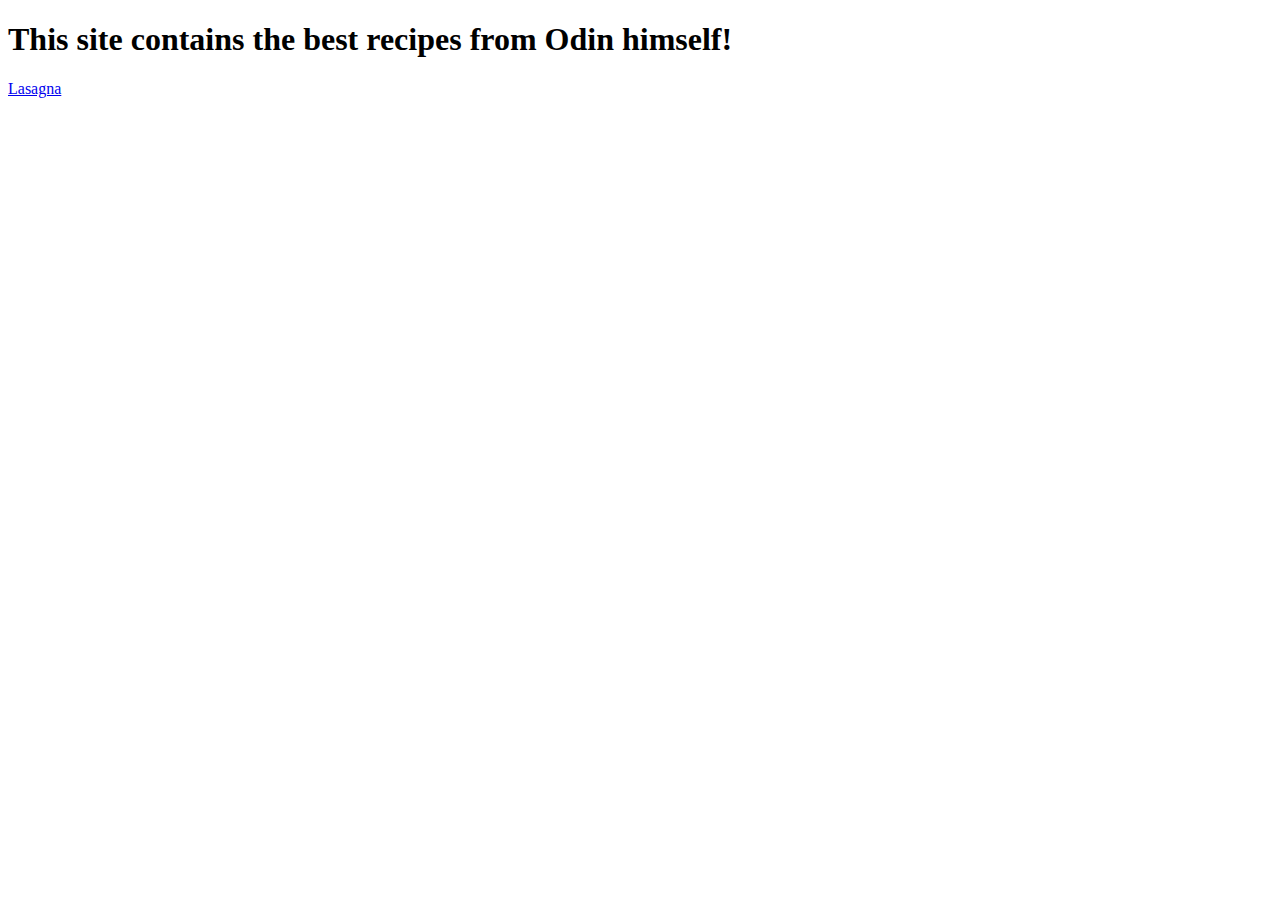
<file: index.html>
<!DOCTYPE html>
<html lang="en">
<head>
    <meta charset="UTF-8">
    <meta name="viewport" content="width=device-width, initial-scale=1.0">
    <title>odin_recipes</title>
</head>
<body>
    <h1>This site contains the best recipes from Odin himself!</h1>
    <a href="../odin_recipes/recipes/lasagna.html">Lasagna</a>
    
</body>
</html>
</file>
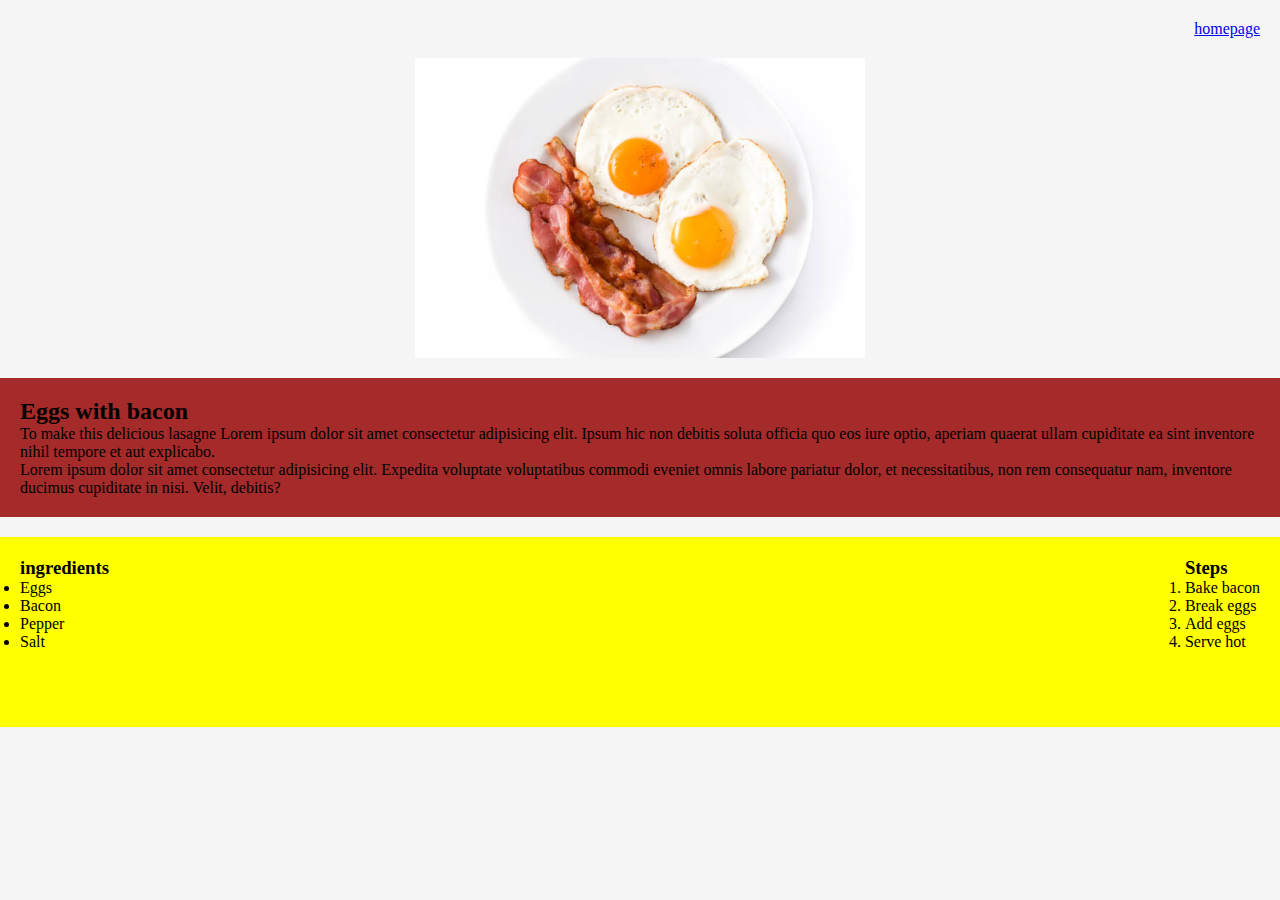
<file: recipes/eggs.html>
<!DOCTYPE html>
<html lang="en">
<head>
    <meta charset="UTF-8">
    <meta name="viewport" content="width=device-width, initial-scale=1.0">
    <title>Eggs with bacon</title>
    <link rel="stylesheet" href="../css/eggs.css">
</head>
<body>
    <nav><a href="../index.html">homepage</a></nav>
    <img src="../img/eggs.jpg" alt="Image of bacon with eggs" width="310px" height="310px">
    
    <div class="main-content">
    <h2>Eggs with bacon</h2>
    <p>To make this delicious lasagne Lorem ipsum dolor sit amet consectetur adipisicing elit. Ipsum hic non debitis soluta officia quo eos iure optio, aperiam quaerat ullam cupiditate ea sint inventore nihil tempore et aut explicabo.</p>
    <p>Lorem ipsum dolor sit amet consectetur adipisicing elit. Expedita voluptate voluptatibus commodi eveniet omnis labore pariatur dolor, et necessitatibus, non rem consequatur nam, inventore ducimus cupiditate in nisi. Velit, debitis?</p>
    </div>

    <span class="instructions">
      <div class="left box">
        <h3>ingredients</h3>
        <ul>
          <li>Eggs</li>
          <li>Bacon</li>
          <li>Pepper</li>     
          <li>Salt</li>
        </ul>
      </div>

      <div class="right box">
        <h3>Steps</h3>
          <ol>
            <li>Bake bacon</li>
            <li>Break eggs</li>
            <li>Add eggs</li>
            <li>Serve hot</li>
          </ol>
      </div>
    </span>


</body>
</html>
</file>
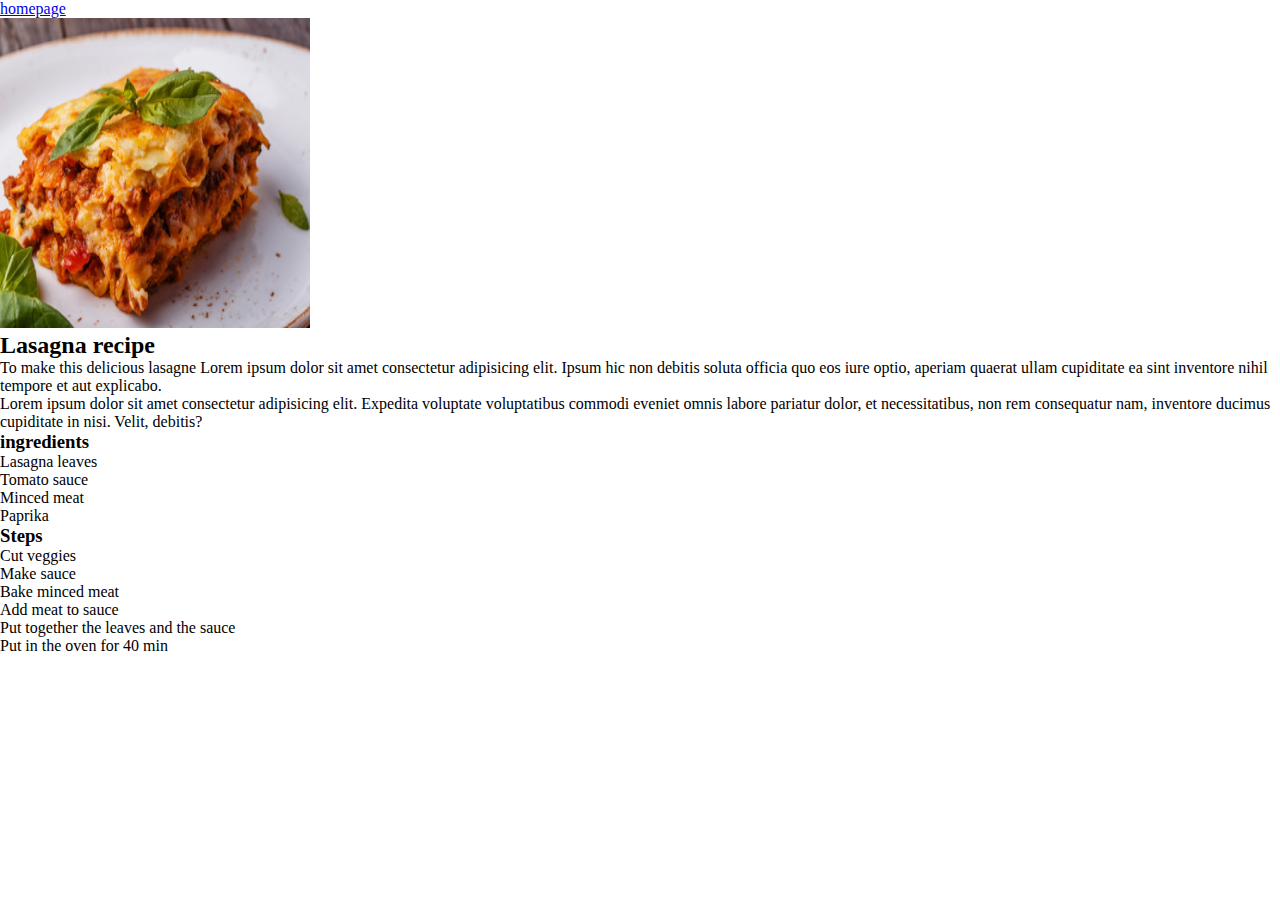
<file: recipes/lasagna.html>
<!DOCTYPE html>
<html lang="en">
<head>
    <meta charset="UTF-8">
    <meta name="viewport" content="width=device-width, initial-scale=1.0">
    <title>Lasagna</title>
    <link rel="stylesheet" href="../css/lasagna.css">
</head>
<body>
    <nav>
        <a class="homepage-link" href="../index.html">homepage</a>
    </nav>
    <img src="../img/lasagna.jpg" alt="Image of a lasagna dish" width="310px" height="310px">
    
    <div class="main-content">
    <h2>Lasagna recipe</h2>
    <p>To make this delicious lasagne Lorem ipsum dolor sit amet consectetur adipisicing elit. Ipsum hic non debitis soluta officia quo eos iure optio, aperiam quaerat ullam cupiditate ea sint inventore nihil tempore et aut explicabo.</p>
    <p>Lorem ipsum dolor sit amet consectetur adipisicing elit. Expedita voluptate voluptatibus commodi eveniet omnis labore pariatur dolor, et necessitatibus, non rem consequatur nam, inventore ducimus cupiditate in nisi. Velit, debitis?</p>
    </div>

    <div class="instructions">
    <div class="left">
    <h3>ingredients</h3>
    <ul>
        <li>Lasagna leaves</li>
        <li>Tomato sauce</li>
        <li>Minced meat</li>
        <li>Paprika</li>
    </ul>
    </div>

    <div class="right"> 
    <h3>Steps</h3>
        <ol>
            <li>Cut veggies</li>
            <li>Make sauce</li>
            <li>Bake minced meat</li>
            <li>Add meat to sauce</li>
            <li>Put together the leaves and the sauce</li>
            <li>Put in the oven for 40 min</li>
        </ol>
    </div>
    </div>


</body>
</html>
</file>
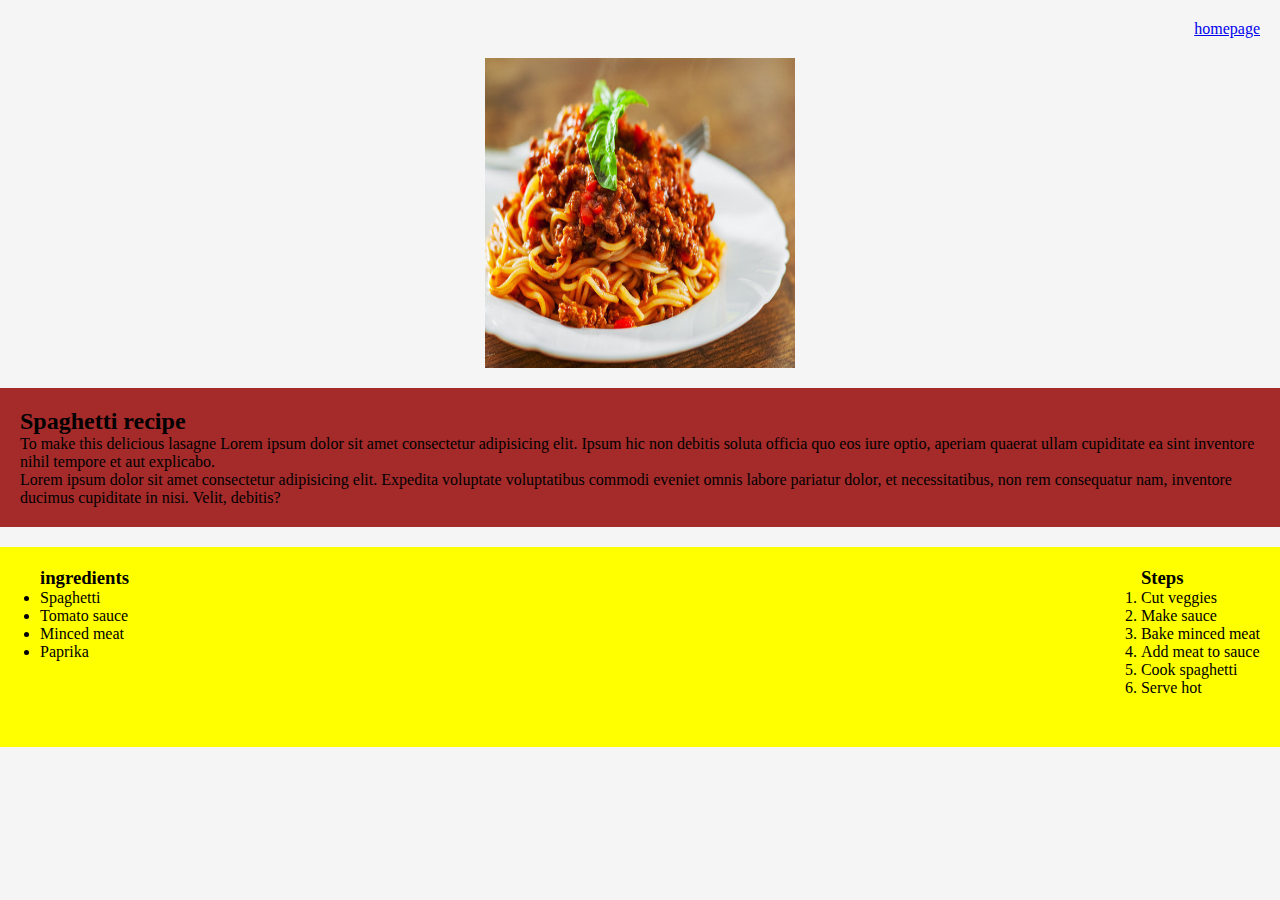
<file: recipes/spaghetti.html>
<!DOCTYPE html>
<html lang="en">
<head>
    <meta charset="UTF-8">
    <meta name="viewport" content="width=device-width, initial-scale=1.0">
    <title>Lasagna</title>
    <link rel="stylesheet" href="../css/spaghetti.css">
</head>
<body>
    <nav><a href="../index.html">homepage</a></nav>
    <img src="../img/spaghetti.jpg" alt="Image of a spaghetti dish" width="310px" height="310px">
    <div class="main-content">
        <h2>Spaghetti recipe</h2>
        <p>To make this delicious lasagne Lorem ipsum dolor sit amet consectetur adipisicing elit. Ipsum hic non debitis soluta officia quo eos iure optio, aperiam quaerat ullam cupiditate ea sint inventore nihil tempore et aut explicabo.</p>
        <p>Lorem ipsum dolor sit amet consectetur adipisicing elit. Expedita voluptate voluptatibus commodi eveniet omnis labore pariatur dolor, et necessitatibus, non rem consequatur nam, inventore ducimus cupiditate in nisi. Velit, debitis?</p>
    </div>

    <div class="instructions">
      <div class="left block">
        <h3>ingredients</h3>
        <ul>
            <li>Spaghetti</li>
            <li>Tomato sauce</li>
            <li>Minced meat</li>
            <li>Paprika</li>
        </ul>
        </div>

      <div class="right block">
      <h3>Steps</h3>
        <ol>
            <li>Cut veggies</li>
            <li>Make sauce</li>
            <li>Bake minced meat</li>
            <li>Add meat to sauce</li>
            <li>Cook spaghetti</li>
            <li>Serve hot</li>
        </ol>
      </div>
    </div>


</body>
</html>
</file>
<file: css/eggs.css>
* {
    margin: 0;
    padding: 0;
    box-sizing: border-box;
}

body {
    font-family: 'Times New Roman', Times, serif;
    background-color: whitesmoke;
}
nav {
    text-align: right;
    padding: 20px;
}
nav a:hover {
    background-color: aqua ;
}
img {
    display: block;
    height: 300px;
    width: auto;
    margin: 0 auto;
}
.main-content {
    margin-top: 20px;
    padding: 20px;
    background-color: brown;
}
.instructions{
    display: block;
    margin-top: 20px;
    padding: 20px;
    background-color: yellow;
}
.box{
    display: inline-block;
    height: 150px;
}
.right{
    float: right;
}
</file>
<file: css/lasagna.css>
* {
    margin: 0px;
    padding: 0px;
    box-sizing: border-box;
}
</file>
<file: css/spaghetti.css>
* {
    margin: 0px;
    padding: 0px;
    box-sizing: border-box;
}
body {
    background: whitesmoke;
}
nav {
    text-align: right;
    padding: 20px;
}
a:hover {
    background-color: aqua;
}
img {
    display: block;
    margin: 0 auto;
}
.main-content{
    margin: 20px 0;
    padding: 20px;
    background-color: brown;
}
.instructions {
    background-color: yellow;
    padding: 20px;
    height: 200px;
}
.block {
    display: inline-block;
}
.left{
    margin-left: 20px;
}
.right {
    float: right;
}
</file>
